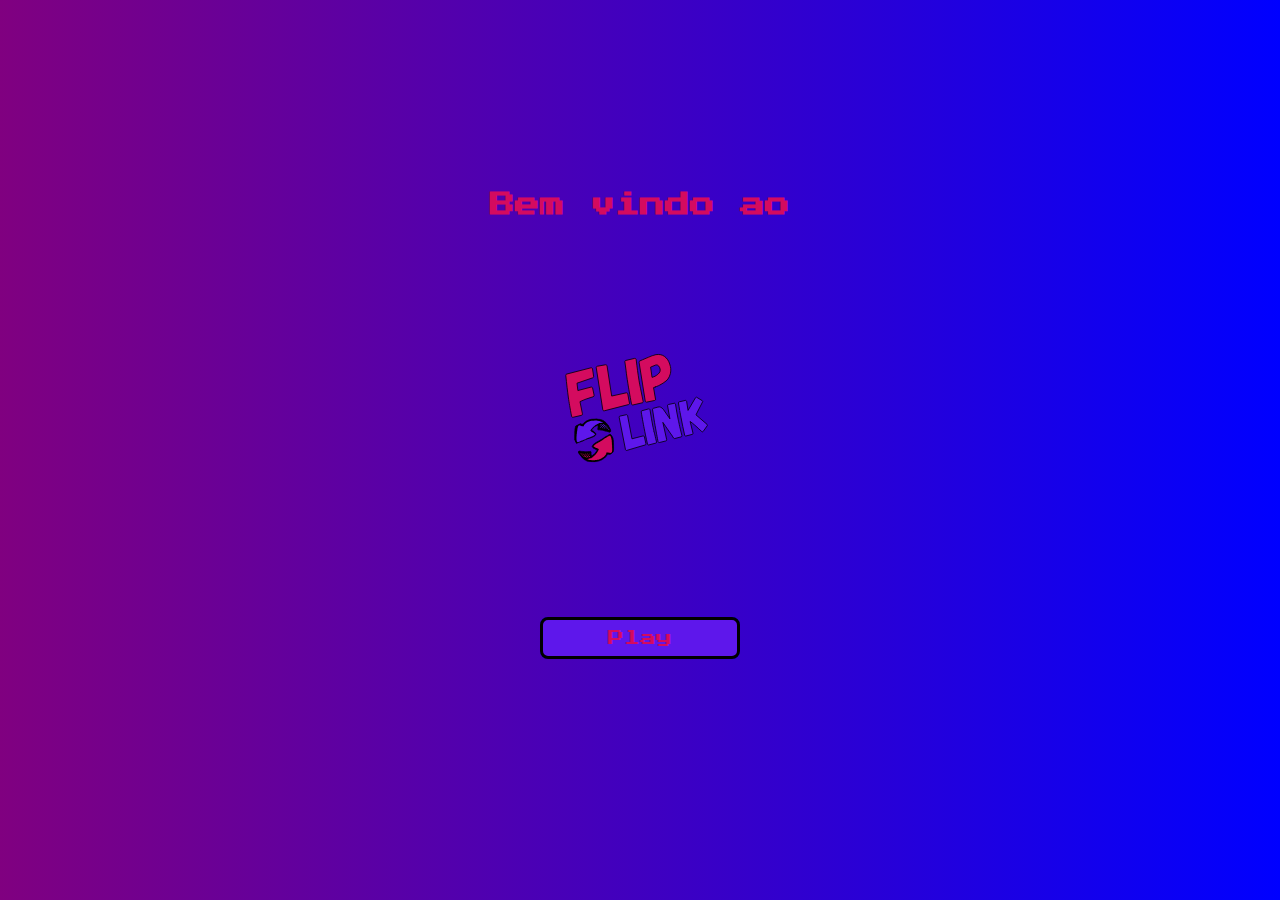
<file: index.html>
<!DOCTYPE html>
<html lang="en">

<head>
  <meta charset="UTF-8">
  <meta name="viewport" content="width=device-width, initial-scale=1.0">

  <link rel="stylesheet" href="./css/reset.css">
  <link rel="stylesheet" href="./css/login.css">

  <script defer src="./js/login.js"></script>
  <link rel="shortcut icon" href="./images/brain.png" type="image/x-icon">
  <title>Bem vindo ao FlipLink!</title>
</head>

<body>
  
    
  

    <div class="login__header">
      <h1>Bem vindo ao</h1>
      <img src="./images/Logo.svg">
      
    </div>

    <div class="botaum">
    <button type="submit" class="login__button">Play</button>
    </div>  
  

</body>

</html>
</file>
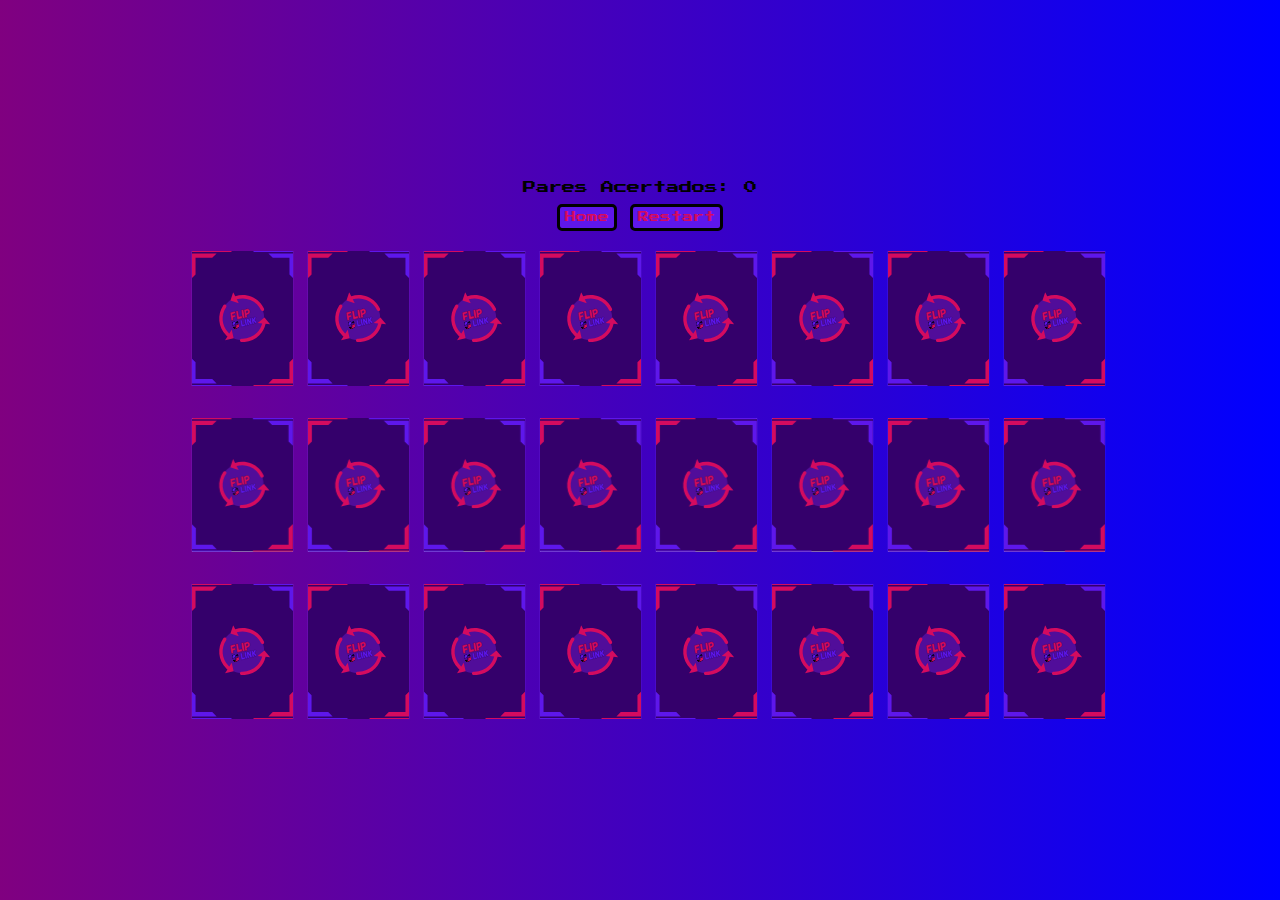
<file: pages/game.html>
<!DOCTYPE html>
<html lang="en">

<head>
  <meta charset="UTF-8">
  <meta name="viewport" content="width=device-width, initial-scale=1.0">
  <link rel="stylesheet" href="../css/reset.css">
  <link rel="stylesheet" href="../css/game.css">

  <script defer src="../js/game.js"></script>

  <title>FlipLink</title>
</head>

<body>
 
  <main>
    <div class="header">
      
      <span class="pairs-counter">Pares Acertados: 0</span>
      <div class="botoes">
      <button id="home-button">Home</button>
      <button id="restart-button">Restart</button>
      </div>    
    </div>

    
    <header>
      <span class="player"></span>
      
    </header>

    <div class="grid"></div>
  </main>

</body>

</html>
</file>
<file: css/login.css>
body {
  background-image: linear-gradient(to right, purple, blue);
  overflow: hidden;
  margin: 0; /* Remova a margem padrão do body */
  padding: 0; /* Remova o preenchimento padrão do body */
  display: flex;
  flex-direction: column;
  justify-content: center;
  align-items: center;
  height: 100vh; /* Faça o body ocupar a altura total da janela */

}

.login__header {
  width: 90%;
  min-width: 200px;
  min-height: 200px;
  max-width: 600px;
  text-align: center;
}

h1 {
  color: #D40B5F;
  font-size: 1.5em;
}

.botaum {
  background-color: blue;
  width: 90%;
  max-width: 200px;
  border-radius: 8px;
  margin-bottom: 50px;
  min-width: 200px;
}

.login__button {
  background-color: #5E17EB;
  border: 3px solid black;
  border-radius: 8px;
  color: #D40B5F;
  cursor: pointer;
  font-size: 1em;
  padding: 10px 20px;
  width: 100%;
  min-width: 200px;
}

.login__button:hover {
  background-color: black;
  transition: background-color 0.3s;
}

@media screen and (max-width: 375px) {
  .login__header, .login__button, .botaum {
    font-size: smaller;
    width: 90%;
    max-width: 200px;
  }

  h1 {
    font-size: 17px;
  }
}
@media screen and (orientation: landscape){
  .login__header{
    
    width: 90%;
    max-width: 400px;
  }
  h1{
    font-size: 25px;
  }
  .login__button, .botaum{
    max-width: 200px;
  }


}
</file>
<file: css/game.css>
body {
  overflow: hidden; /* Hide scrollbars */
}
main {
  display: flex;
  flex-direction: column;
  width: 100vw; /* Usando a largura total da viewport */
  background-image: linear-gradient(to right, purple, blue);
  background-size: cover;
  height: 100vh;
  align-items: center;
  justify-content: center;
  overflow:hidden;
}

#home-button, #restart-button{
  background-color: #5E17EB;
  color: #D40B5F;
  background-size:100%;
  border-radius: 5px;
  border-style: solid;
  border-color: black;
  padding: 5px;
  text-align: center;
  transition: background-color 0.3s, color 0.3s;
  
}

.botoes{
  text-align: center;
  margin-top: 10px;
}


#restart-button:hover,
#home-button:hover {
  cursor: pointer;
  background-color: darkblue;
  color: #D40B5F;
  background-color: black; /* Nova cor de fundo ao passar o mouse */
  transition: background-color 0.3s; /* Transição suave de 0.3 segundos */
}

.header {
  padding-bottom: 20px;
  font-size: large;
}

.grid {
  display: grid;
  grid-template-columns: repeat(auto-fit, minmax(6vw, 1fr)); /* Definindo o tamanho mínimo e máximo das colunas da grade */
  gap: 2.5vw; /* Espaçamento entre as cartas */
  max-width: 100%; /* Limitando a largura máxima da grade */
  width: 70%;
  margin: 0 auto;
}

.card {
  aspect-ratio: 3/4;
  width: 120%;
  border-radius: 2px;
  position: relative;
  transition: all 400ms ease;
  transform-style: preserve-3d;
  background-color: #ccc;
}

.face {
  width: 100%;
  height: 100%;
  position: absolute;
  background-size: cover;
  background-position: center;
  border: 0px solid black;
  border-radius: 1px;
  transition: all 400ms ease;
}

.front {
  transform: rotateY(180deg);
}

.back {
  background-image: url('../images/back.svg');
  background-size: cover;
  background-repeat: no-repeat; /* Evita a repetição da imagem */
  backface-visibility: hidden;
}

.reveal-card {
  transform: rotateY(180deg);
}

.disabled-card {
  filter: saturate(0);
  opacity: 0.5;
}

@media screen and (max-width: 420px) {
  .grid {
    grid-template-columns: repeat(auto-fit, minmax(10vw, 1fr)); /* Ajustando para telas menores */
    gap: 6vw; /* Espaçamento menor entre as cartas */
  }
  .header, #home-button, #restart-button{
    font-size: smaller;
  }
  body{
    width: 100%;
    height: 100%;
  }

}
@media (orientation: landscape){

  .header, #home-button, #restart-button{
    font-size: smaller;

  }
  
 


}

.congrats-message {
  position: absolute;
  top: 50%;
  left: 50%;
  transform: translate(-50%, -50%);
  font-size: 2em;
  font-weight: bold;
  color: #fff;
  background-color: rgba(0, 0, 0, 0.7);
  padding: 20px;
  border-radius: 10px;
  display: none; /* Inicialmente oculto */
}
</file>
